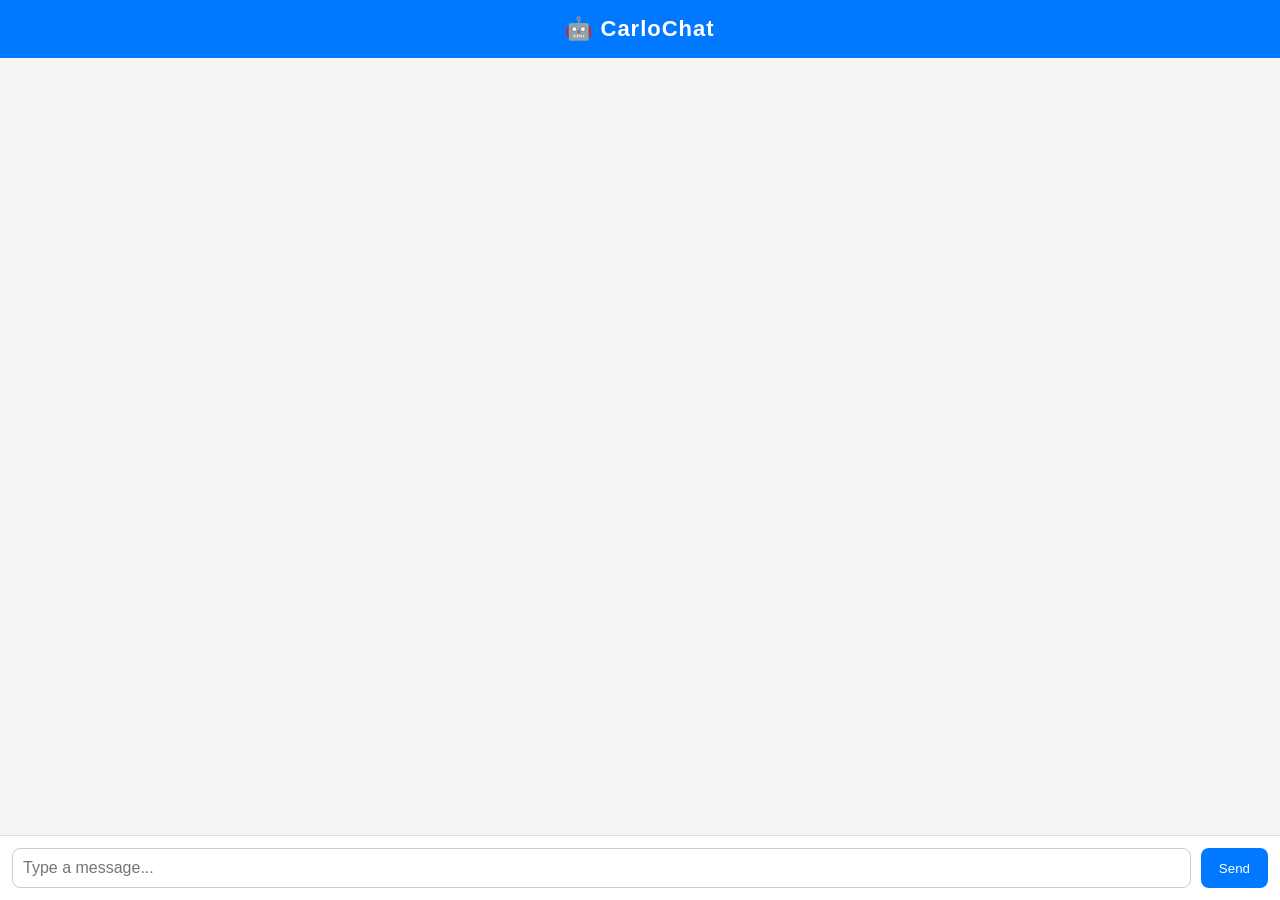
<file: wwwroot/index.html>
﻿<!DOCTYPE html>
<html lang="en">
<head>
    <meta charset="UTF-8">
    <title>CarloChat</title>

    <!-- LINK TO CSS -->
    <link rel="stylesheet" href="style.css">
</head>

<body>

    <div id="app">

        <div id="header">
            🤖 CarloChat
        </div>

        <div id="chat-container">

            <div id="messages"></div>

            <div id="input-bar">
                <input id="message-input" type="text" placeholder="Type a message..." />
                <button id="send-btn">Send</button>
            </div>

        </div>

    </div>

    <!-- LINK TO JS -->
    <script src="app.js"></script>

</body>
</html>
</file>
<file: wwwroot/style.css>
﻿body {
    margin: 0;
    font-family: Arial, sans-serif;
    background: #f5f5f5;
    height: 100vh;
    overflow: hidden;
}

/* APP WRAPPER */
#app {
    height: 100vh;
    display: flex;
    flex-direction: column;
}

/* HEADER */
#header {
    display: flex;
    justify-content: center;
    align-items: center;
    padding: 16px;
    font-size: 22px;
    font-weight: bold;
    background: #0078ff;
    color: white;
    letter-spacing: 1px;
    flex-shrink: 0;
}

/* CHAT AREA */
#chat-container {
    flex: 1;
    display: flex;
    flex-direction: column;
    overflow: hidden;
}

/* MESSAGES */
#messages {
    flex: 1;
    overflow-y: auto;
    padding: 20px;
}

.bubble {
    max-width: 70%;
    padding: 12px 16px;
    margin-bottom: 12px;
    border-radius: 12px;
    line-height: 1.4;
    font-size: 15px;
}

.user {
    background: #0078ff;
    color: white;
    margin-left: auto;
    border-bottom-right-radius: 0;
}

.ai {
    background: white;
    color: #333;
    margin-right: auto;
    border-bottom-left-radius: 0;
    border: 1px solid #ddd;
}

/* INPUT BAR */
#input-bar {
    display: flex;
    padding: 12px;
    background: white;
    border-top: 1px solid #ddd;
    flex-shrink: 0;
}

#message-input {
    flex: 1;
    padding: 10px;
    font-size: 16px;
    border: 1px solid #ccc;
    border-radius: 8px;
}

#send-btn {
    margin-left: 10px;
    padding: 10px 18px;
    background: #0078ff;
    color: white;
    border: none;
    border-radius: 8px;
    cursor: pointer;
}

    #send-btn:hover {
        background: #005fcc;
    }
</file>
